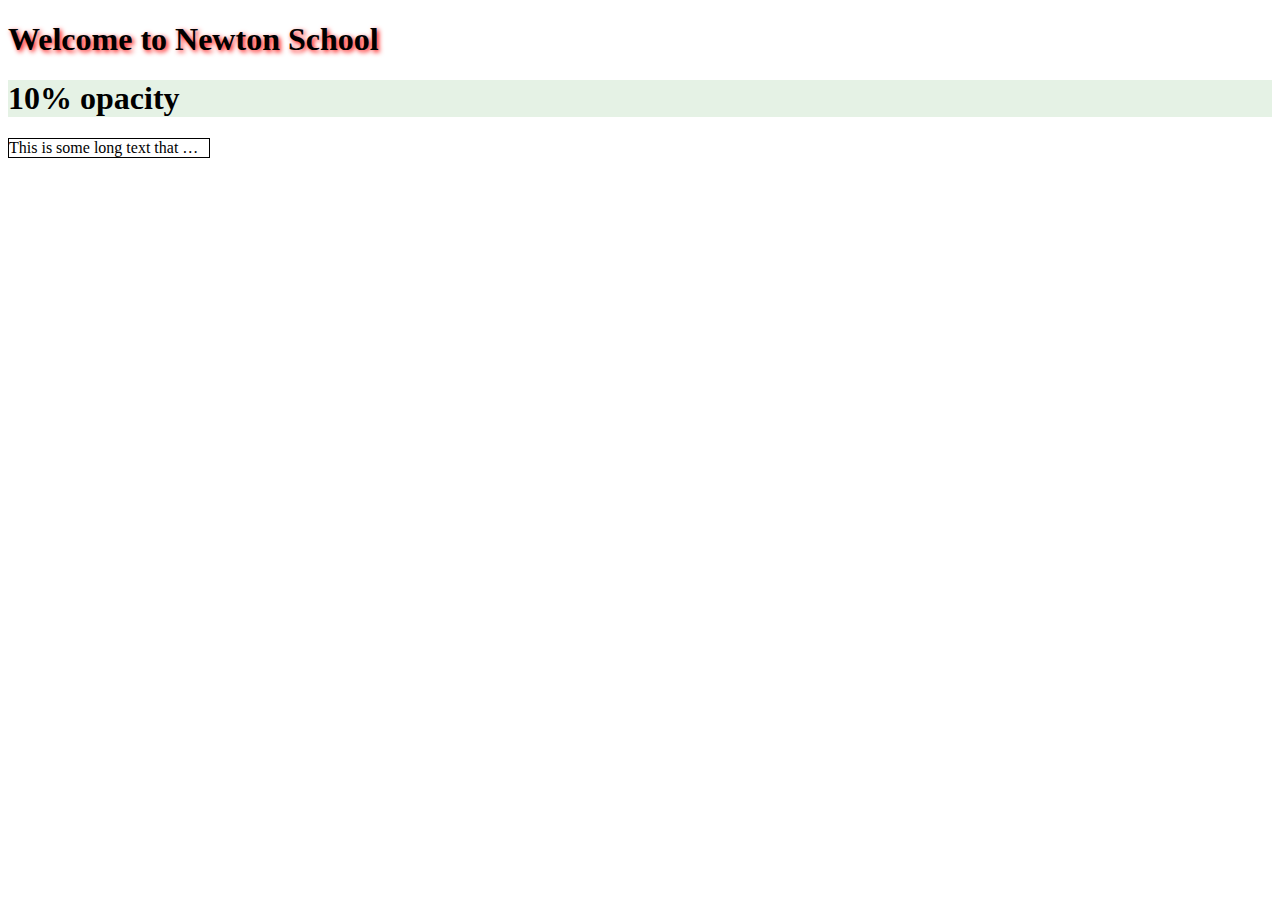
<file: Frontend/Assignments/CSS background shadow text /index.html>
<!DOCTYPE html>
<html lang="en">
<head>
    <meta charset="UTF-8">
    <meta name="viewport" content="width=device-width, initial-scale=1.0">
    <title>Document</title>
    <link rel="stylesheet" href="style.css">
</head>
<body>
    <h1 id="text1">Welcome to Newton School</h1>

    <div id="text2">
      <h1>10% opacity</h1>
    </div>
    <div id="text3">
      This is some long text that will not fit in the box 
    </div>
</body>
</html>
</file>
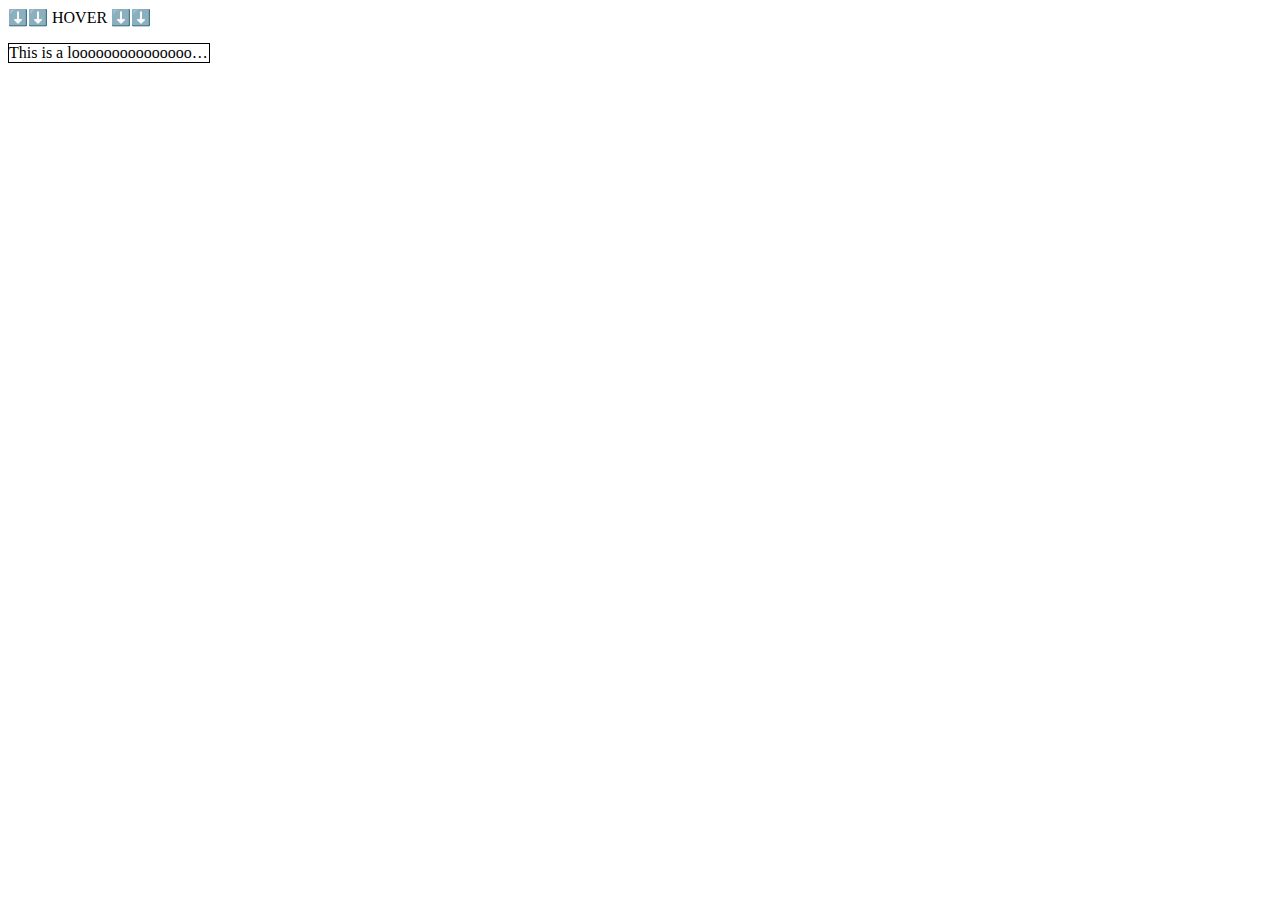
<file: Frontend/Assignments/CSS Selectors and Text Effect/index.html>
<!DOCTYPE html>
<html lang="en">
<head>
    <meta charset="UTF-8">
    <meta name="viewport" content="width=device-width, initial-scale=1.0">
    <title>Document</title>
    <link rel="stylesheet" href="style.css">
</head>
<body>
    <div>
        <p class="long-para">
            This is a loooooooooooooooooooong text! This will not fit in this box.
        </p>
    </div>
</body>
</html>
</file>
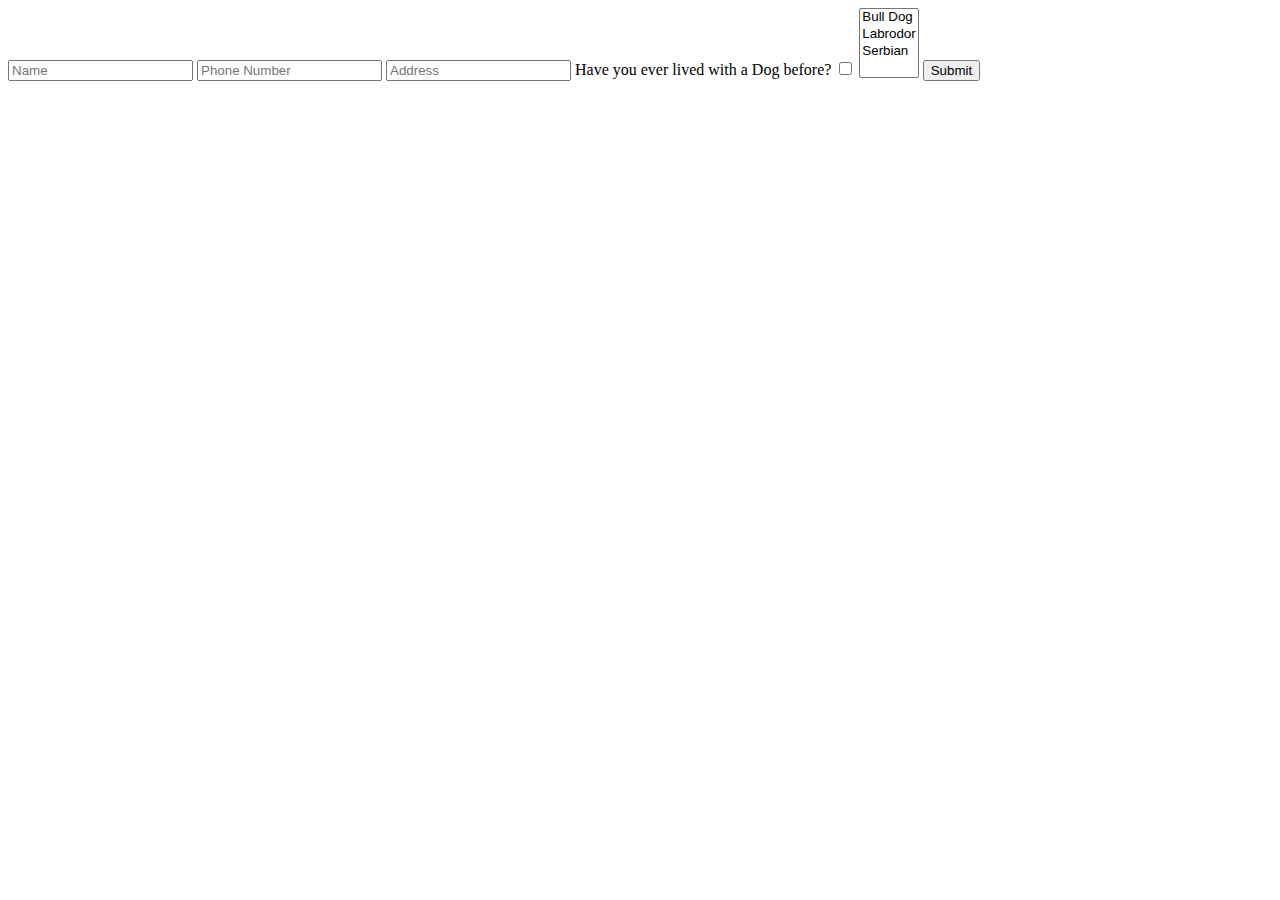
<file: Frontend/Assignments/Dog Adaptation/index.html>
<!DOCTYPE html>
<html lang="en">
<head>
    <meta charset="UTF-8">
    <meta name="viewport" content="width=device-width, initial-scale=1.0">
    <title>Dog Adaptation</title>
</head>
<body>
    
<form>

    <input type="text" id="name" placeholder="Name" name="name"> 
    <input type="text" id="phone" placeholder="Phone Number" name="phone">
    <input type="text" id="address" placeholder="Address" name="address">
    Have you ever lived with a Dog before? <input type="checkbox" id="checkbox" value="Have you ever lived with a Dog before?">
    <select id="multiSelect" name="multiSelect" multiple >
        <option value="bulldog">Bull Dog</option>
        <option value="Labrodor">Labrodor</option>
        <option value="Serbian">Serbian</option>
    </select>

    <input type="submit" value="Submit" id="submit">





</form>
</body>
</html>
</file>
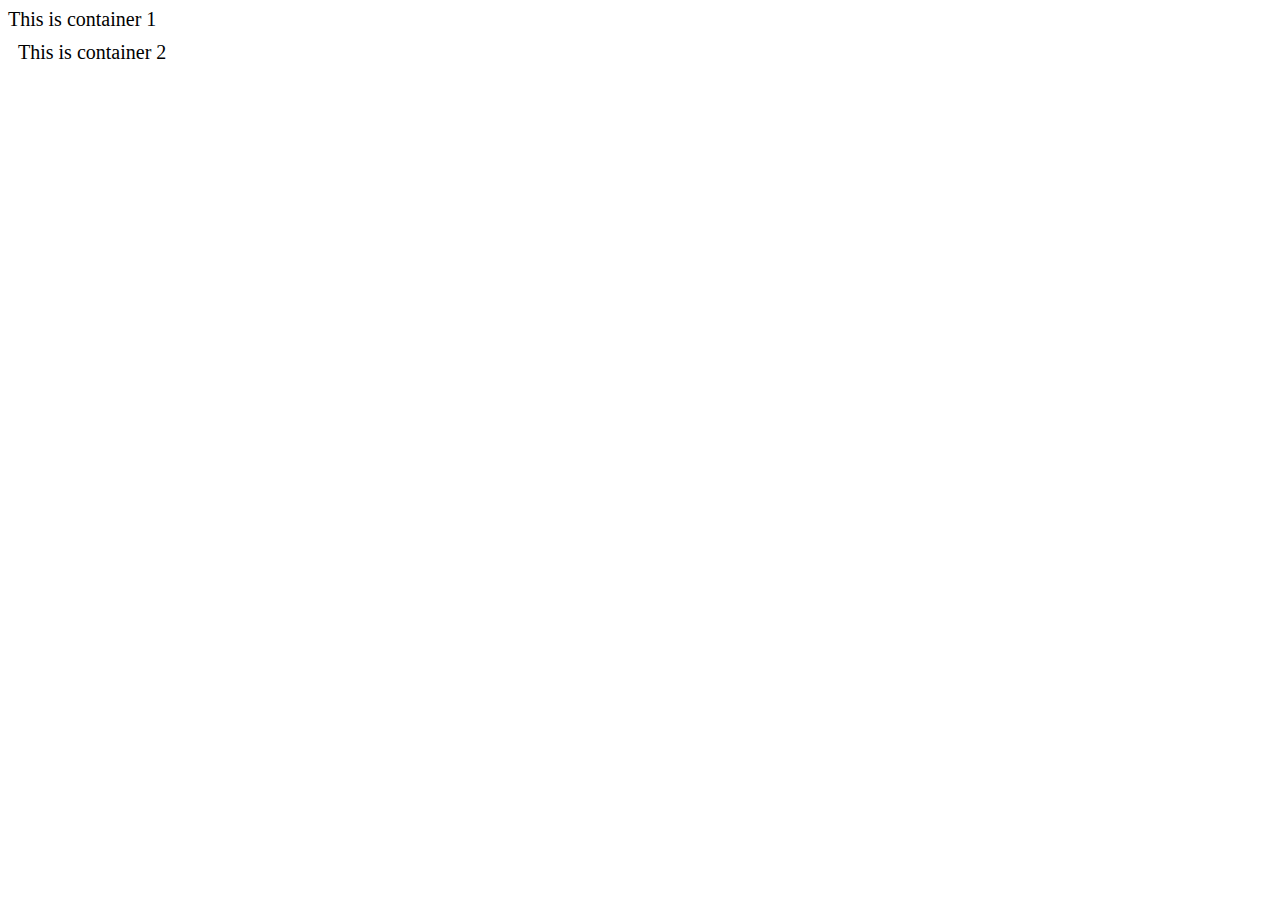
<file: Frontend/Assignments/Position the Container/index.html>
<!DOCTYPE html>
<html lang="en">
<head>
    <meta charset="UTF-8">
    <meta name="viewport" content="width=device-width, initial-scale=1.0">
    <title>Document</title>
    <link rel="stylesheet" href="style.css">
</head>
<body>
    <span class="container1">This is container 1</span>
<span class="container2">This is container 2</span>
</body>
</html>
</file>
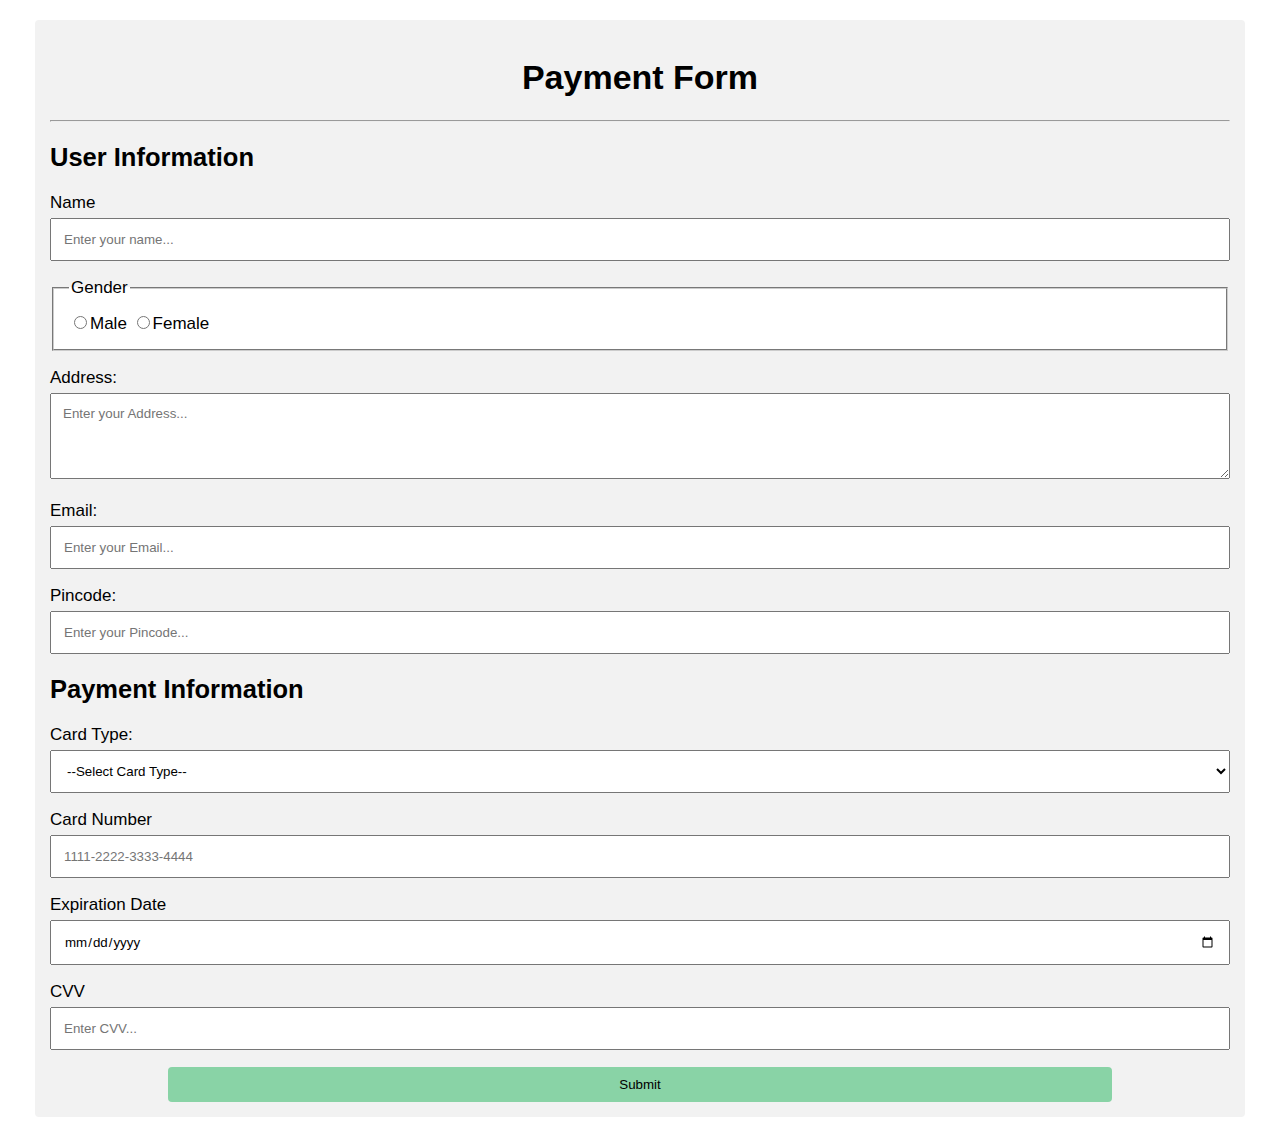
<file: Frontend/Assignments/Style the Payment Form/index.html>
<!DOCTYPE html>
<html lang="en">
<head>
    <meta charset="UTF-8">
    <meta name="viewport" content="width=device-width, initial-scale=1.0">
    <title>Document</title>
    <link rel="stylesheet" href="style.css">
</head>
<body>
    <form action=" " class="container">
        <h1>Payment Form</h1>
        <hr>
        <h2>User Information</h2>
        <label for="name">Name</label>
        <input type="text" id="name" name="name" placeholder="Enter your name..."required>
        <p></p>
        <fieldset>
            <legend>Gender</legend>
            <input type="radio" value="male" name="gender">Male
            <input type="radio" value="female" name="gender">Female
        </fieldset>
        <p><label>Address: <textarea rows="4" col="7" id="textarea" name="address" placeholder="Enter your Address..."></textarea></label></p>
        <p><label>Email: <input type="email" placeholder="Enter your Email..." name="email"></label> <br></p>
        <p><label>Pincode: <input type="number" placeholder="Enter your Pincode..." name="Pincode"></label></p>
        <h2>Payment Information</h2>
        <p>
            <label> Card Type:
                <select>
                    <option value="">--Select Card Type--</option>
                    <option value="VISA" name="Card Type">VISA</option>
                    <option value="Mastercard" name="Card Type">Mastercard</option>
                </select>
            </label>
        </p>
        <p><label>Card Number <input type="number" placeholder="1111-2222-3333-4444" name="Card Number" required></label></p>
        <p><label>Expiration Date <input type="date" id="expDate" name="expiryDate"></label></p>
        <p><label>CVV <input type="password" id="password" placeholder="Enter CVV..." name="CVV"></label></p>
        <input type="submit" value="Submit" class="submitButton">
    </form>
</body>
</html>
</file>
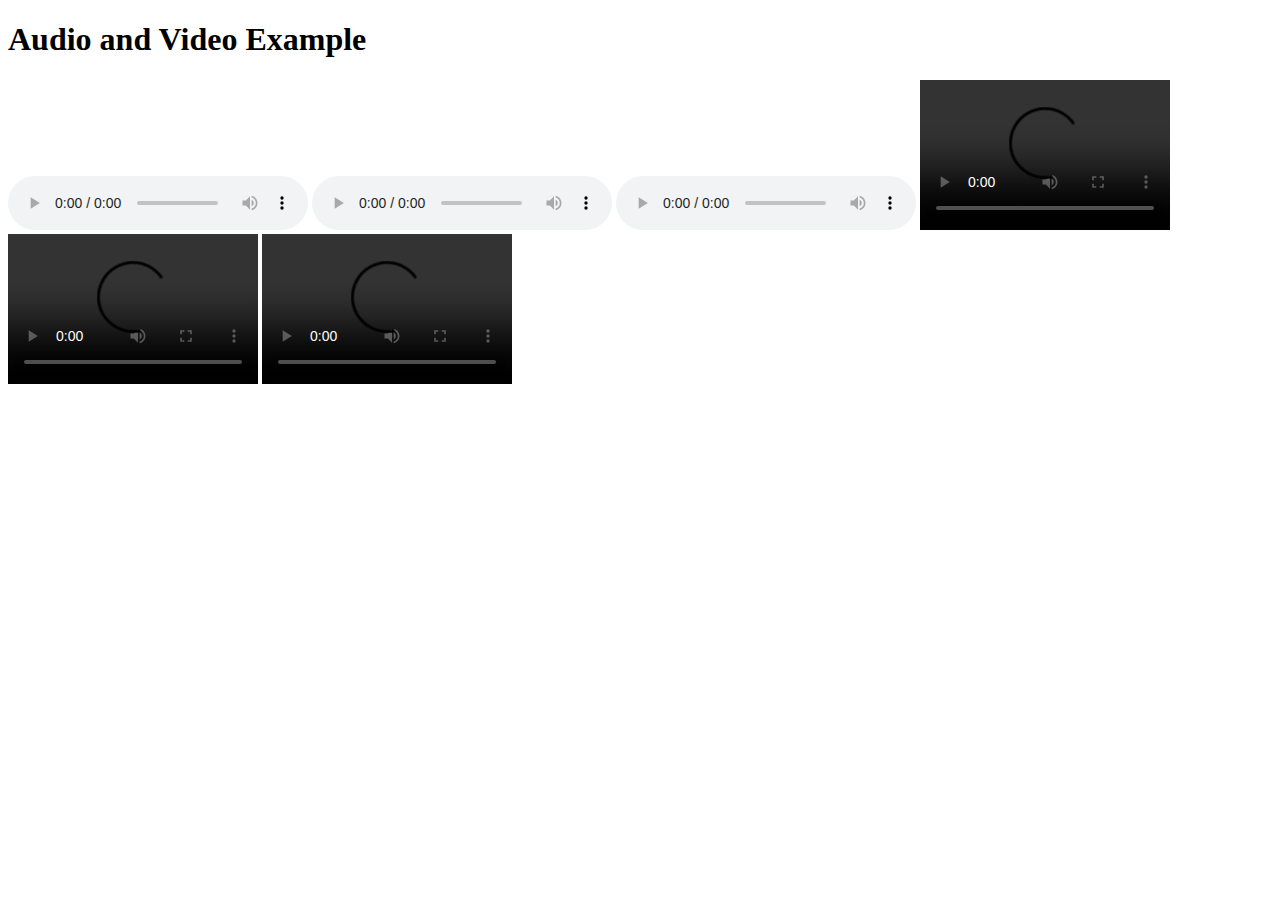
<file: Frontend/FundamentalsOfWebdevelopement/Day3/index.html>
<!DOCTYPE html>
<html lang="en">
<head>
    <meta charset="UTF-8">
    <meta name="viewport" content="width=device-width, initial-scale=1.0">
    <title>Audio and Video Page</title>
</head>
<body>
    <h1>Audio and Video Example</h1>

    <!-- Audio Tag for "Let Her Go" -->
    <audio controls loop autoplay>
        <source src="https://raw.githubusercontent.com/Newton-School/audio-video-HTML-cypress-boilerplate/main/public/Let%20Her%20Go.mp3" type="audio/mp3">
        Your browser does not support the audio element.
    </audio>

    <!-- Audio Tag for "Perfect" -->
    <audio controls loop autoplay>
        <source src="https://raw.githubusercontent.com/Newton-School/audio-video-HTML-cypress-boilerplate/main/public/Perfect%20.mp3" type="audio/mp3">
        Your browser does not support the audio element.
    </audio>

    <!-- Audio Tag for "Senorita" -->
    <audio controls loop autoplay>
        <source src="https://raw.githubusercontent.com/Newton-School/audio-video-HTML-cypress-boilerplate/main/public/Senorita.mp3" type="audio/mp3">
        Your browser does not support the audio element.
    </audio>

    <!-- Video Tag for "Endgame" -->
    <video controls loop autoplay width="250px">
        <source src="https://raw.githubusercontent.com/Newton-School/audio-video-HTML-cypress-boilerplate/main/public/endgame.mp4" type="video/mp4">
        Your browser does not support the video element.
    </video>

    <!-- Video Tag for "Ghoul" -->
    <video controls loop autoplay width="250px">
        <source src="https://raw.githubusercontent.com/Newton-School/audio-video-HTML-cypress-boilerplate/main/public/ghoul.mp4" type="video/mp4">
        Your browser does not support the video element.
    </video>

    <!-- Video Tag for "Tenet" -->
    <video controls loop autoplay width="250px">
        <source src="https://raw.githubusercontent.com/Newton-School/audio-video-HTML-cypress-boilerplate/main/public/tenet.mp4" type="video/mp4">
        Your browser does not support the video element.
    </video>
</body>
</html>
</file>
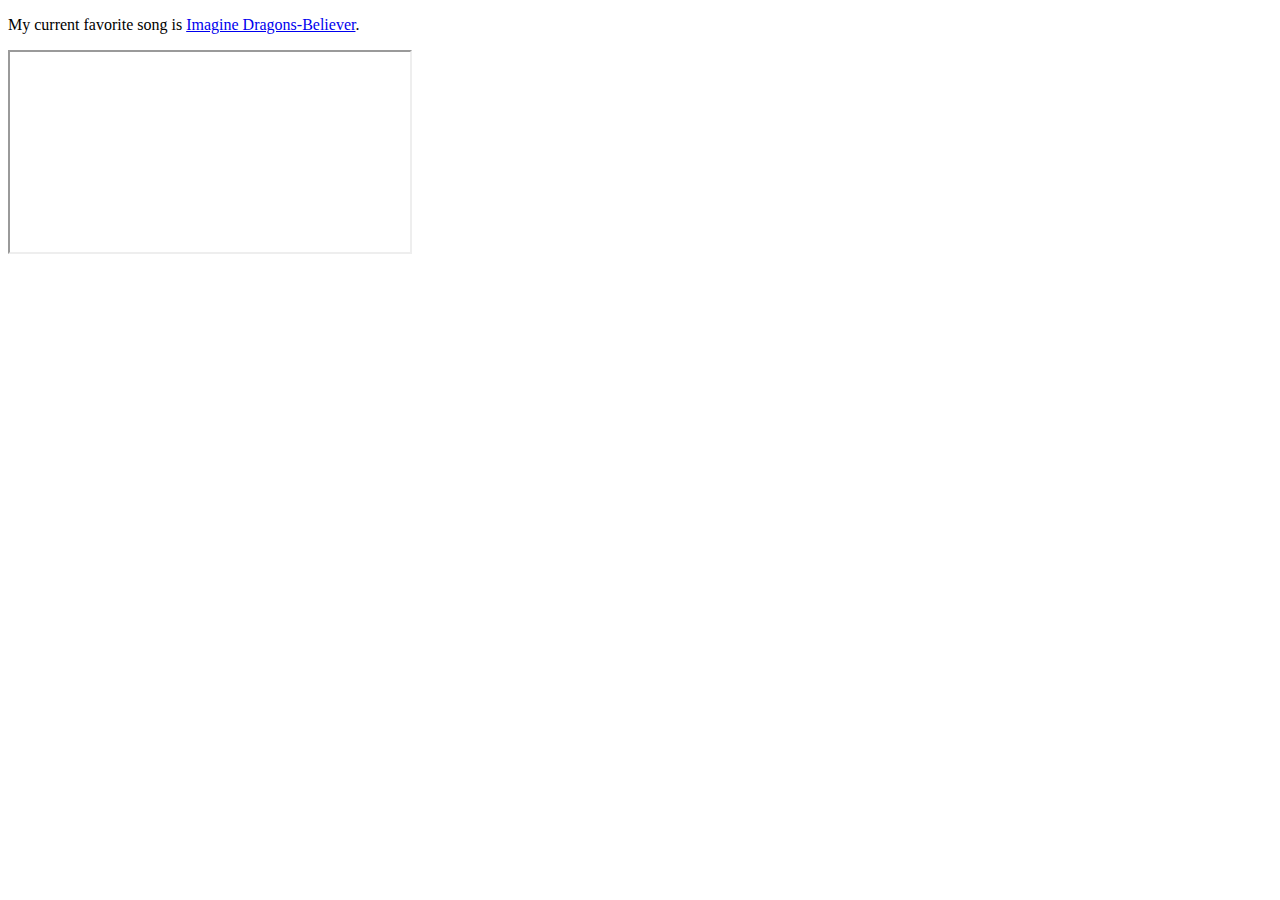
<file: Frontend/Html(FrontEnd)/2_Html_Elements_Tags/index.html>
<!-- html code goes here -->
<!DOCTYPE html>
<html lang="en">
<head>
    <meta charset="UTF-8">
    <meta name="viewport" content="width=device-width, initial-scale=1.0">
    <title>Favorite Song</title>
</head>
<body>
    <!-- box level  element div-->
    <div>
        <!--inline level anchor-->
        <p>My current favorite song is <a href="https://www.youtube.com/watch?v=7wtfhZwyrcc" target="_blank">Imagine Dragons-Believer</a>.</p>
        
        <!-- iframe block level-->
        <iframe src="https://en.wikipedia.org/wiki/Main_Page" width="400" height="200" ></iframe>
    </div>
</body>
</html>
</file>
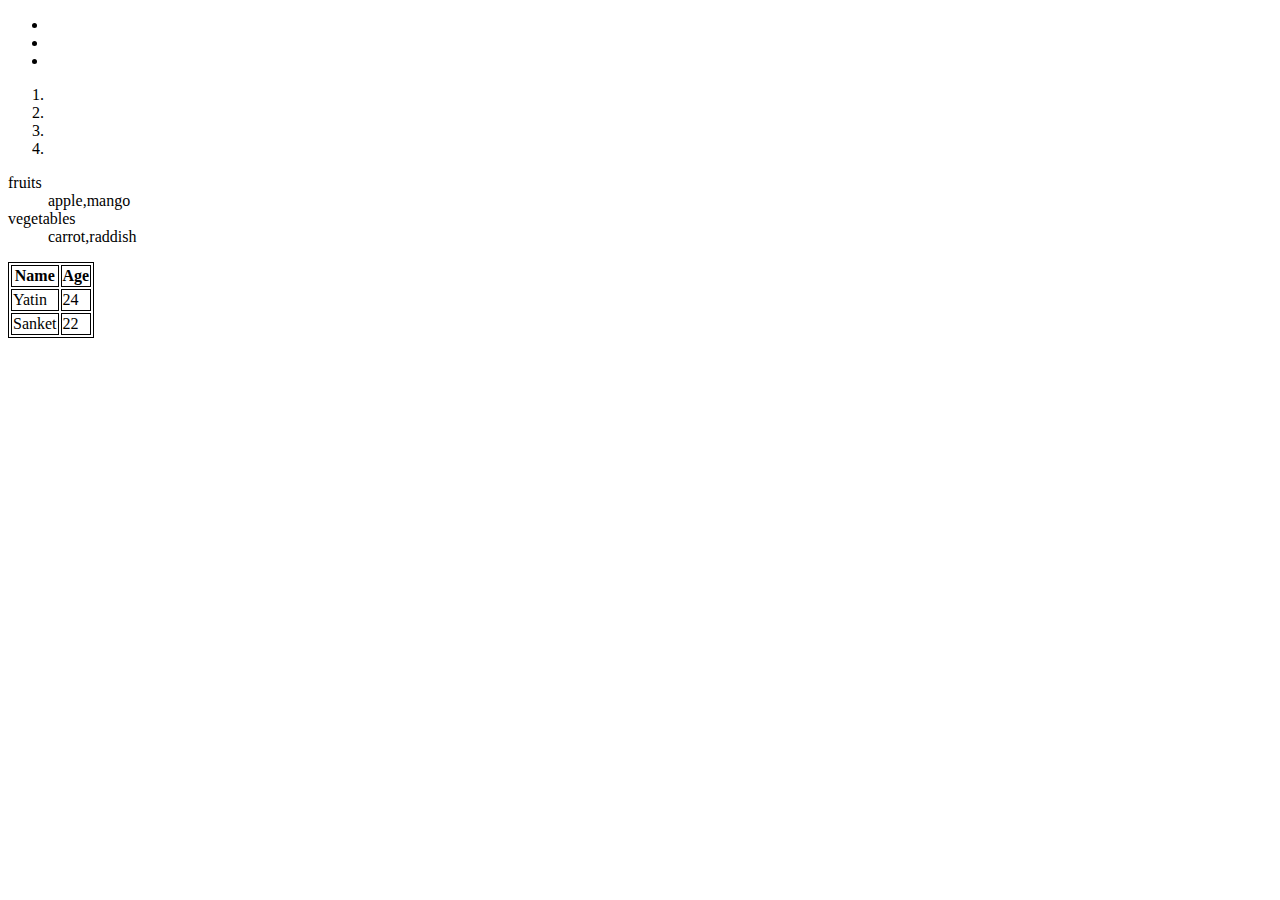
<file: Frontend/Html(FrontEnd)/3_Html_Table_tags/index.html>
<!DOCTYPE html>
<html lang="en">
<head>
    <meta charset="UTF-8">
    <meta name="viewport" content="width=device-width, initial-scale=1.0">
    <title>Document</title>
    <style>
        table, tr, td, th {
    border: 1px solid rgb(0,0,0);
}
    </style>
</head>
<body>
    
    <ul>
        <li></li>
        <li></li>
        <li></li>
    </ul>

    <ol>
        <li></li>
        <li></li>
        <li></li>
        <li></li>
    </ol>

    <dl>
        <dt>fruits</dt>
        <dd>apple,mango</dd>
        <dt>vegetables</dt>
        <dd>carrot,raddish</dd>
    </dl>

    <table >
          <tr>
            <th>Name</th>
            <th>Age</th>
          </tr>
          <tr>
            <td>Yatin</td>
            <td>24</td>
          </tr>
          <tr>
            <td>Sanket</td>
            <td>22</td>

          </tr>
    </table>
</body>
</html>
</file>
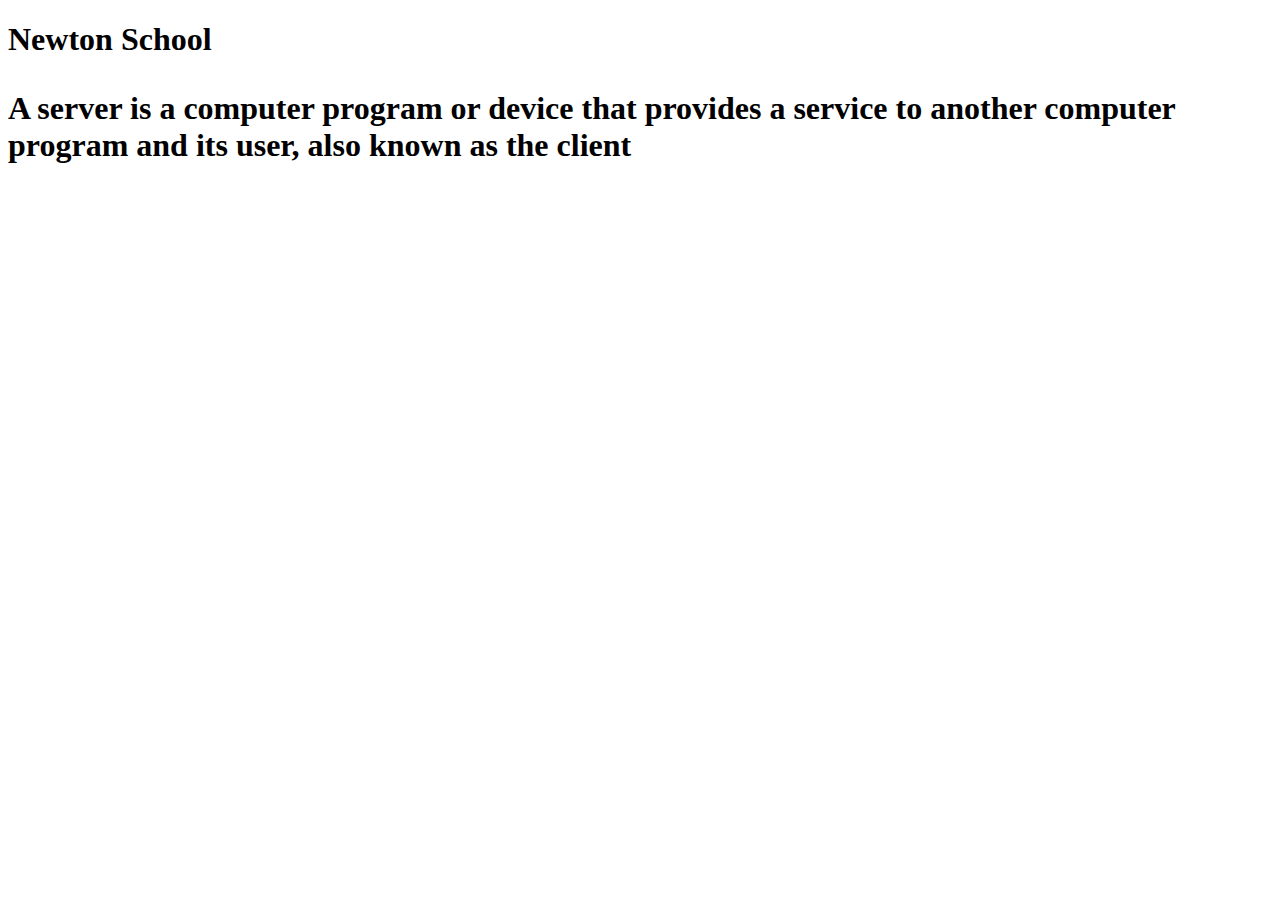
<file: Frontend/Html(FrontEnd)/1_Html_Introduction/Assignmen4-PostClass.html>
<!-- html code goes here -->
<!-- HTML Body Tag-->
<!DOCTYPE html>
<html>
    <head>
    </head>
    <body>
        <h1>Newton School<h1>
        <p>A server is a computer program or device that provides a service to another computer program and its user, also known as the client</p>
    </body>
</html>
</file>
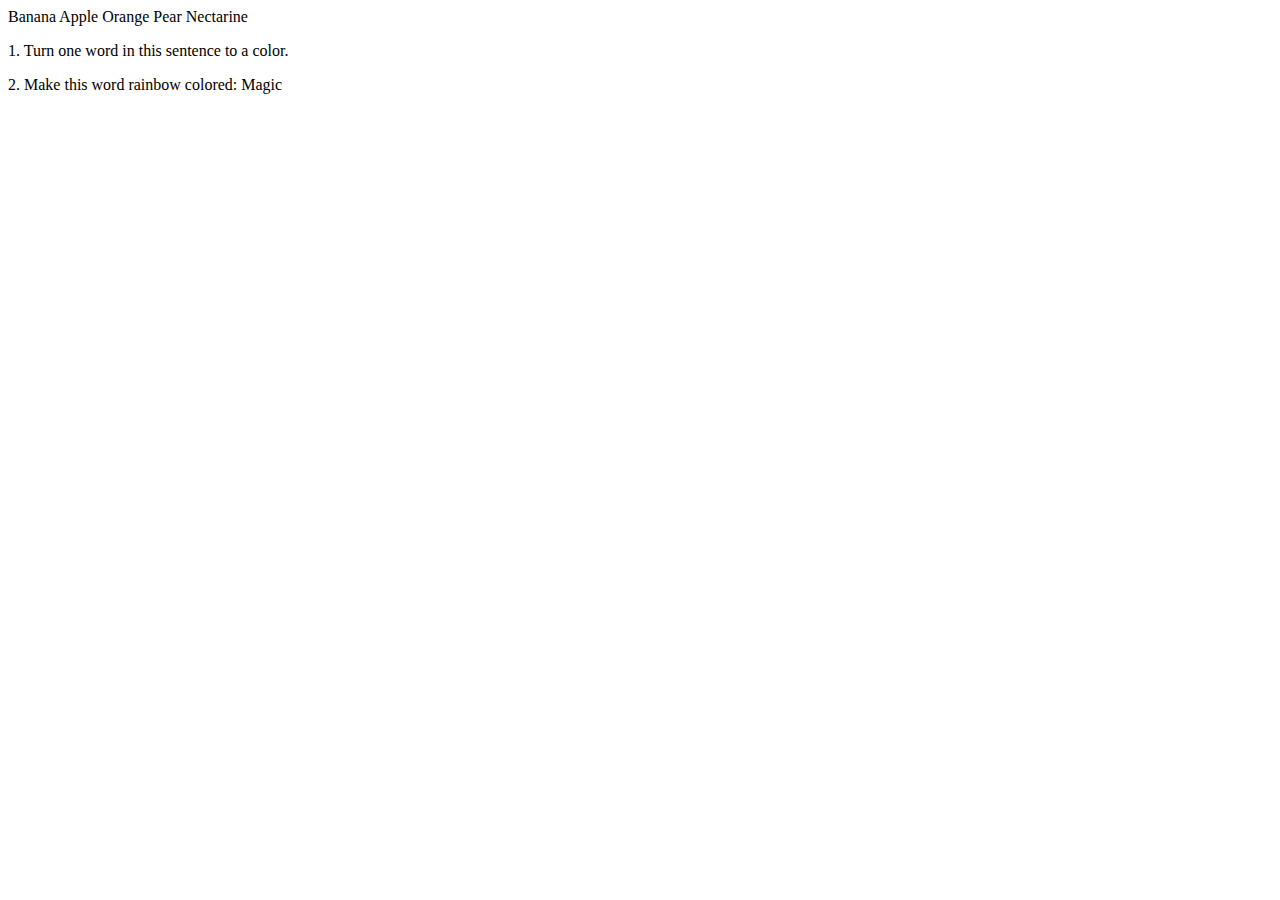
<file: Frontend/Html(FrontEnd)/1_Html_Introduction/Assignment2-InClass.html>
<!-- html code goes here -->
<!--Fruits -->
<!DOCTYPE html>
<html lang="en">
<head>
    <meta charset="UTF-8">
    <meta name="viewport" content="width=device-width, initial-scale=1.0">
    <title>Homepage</title>
    
</head>
<body>
    <div class="fruits">
        <span class="fruits-fruit">Banana</span>
        <span class="fruits-fruit">Apple</span>
        <span class="fruits-fruit">Orange</span>
        <span class="fruits-fruit">Pear</span>
        <span class="fruits-fruit">Nectarine</span>
    </div>
    <p>1. Turn one word in this sentence to a color.</p>
    <p>2. Make this word rainbow colored: Magic</p>
</body>
</html>
</file>
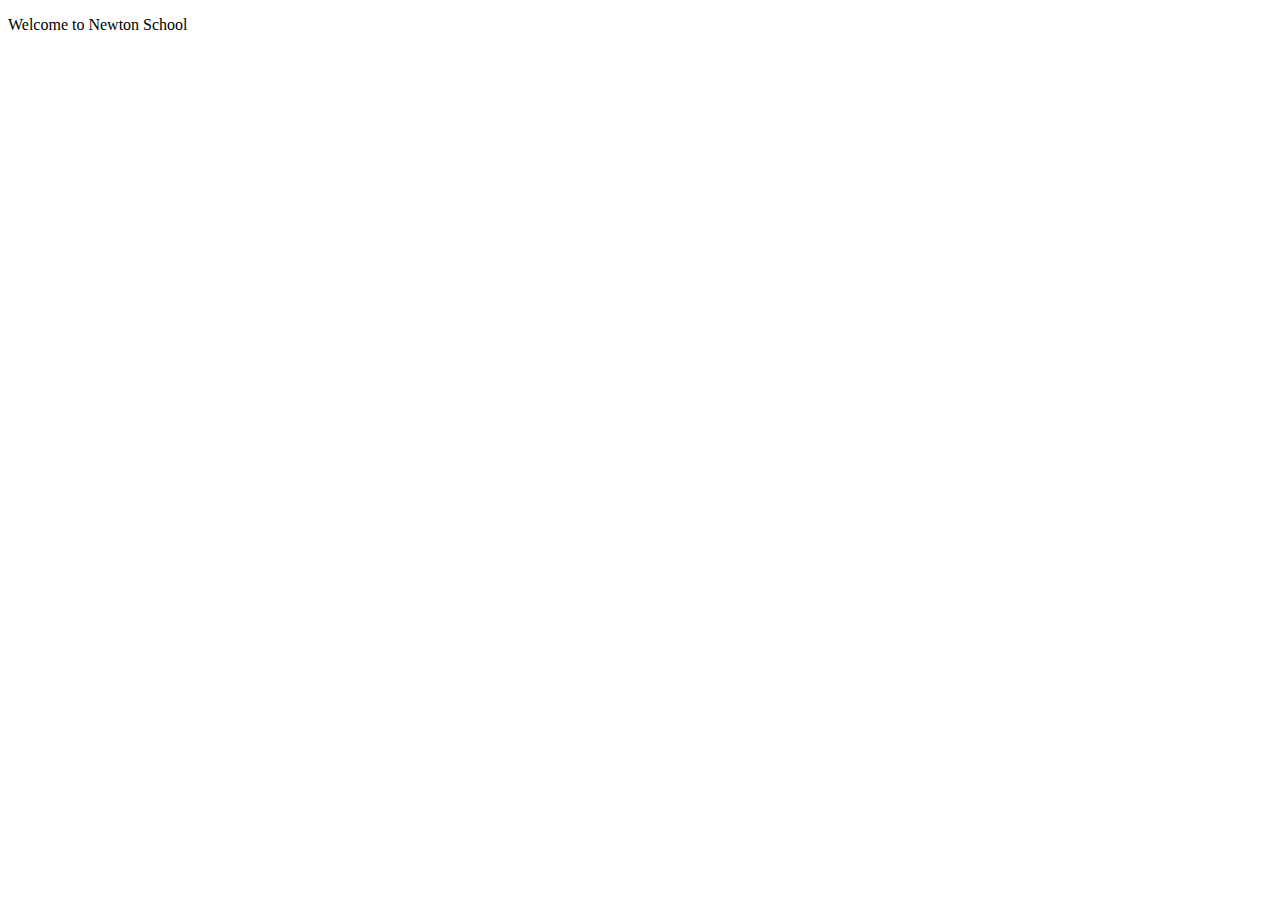
<file: Frontend/Html(FrontEnd)/1_Html_Introduction/Assignment3-PostClass.html>
<!-- html code goes here -->
<!--Newtons School HomePage.-->
<!DOCTYPE html>
<html>
    <head>
        <title>Newton School</title>
    </head>
    <body>
        <p>Welcome to Newton School</p>
    </body>
</html>
</file>
<file: Frontend/Assignments/CSS background shadow text /style.css>
#text1 {
    text-shadow: 2px 2px 5px red;
}

#text2 {
    background: rgb(0, 128, 0,0.1);
}

#text3 {
    white-space: nowrap;
    width: 200px;
    border: 1px solid #000000;
    overflow: hidden;
    text-overflow: ellipsis;
    
}
</file>
<file: Frontend/Assignments/CSS Selectors and Text Effect/style.css>
p.long-para {
    width: 200px;
    border: 1px solid;
    white-space: nowrap;
    /* Write your code here */
    overflow: hidden;
    text-overflow: ellipsis;
}

div::before{
    content: "⬇️⬇️ HOVER ⬇️⬇️";
    
}

p.long-para:hover{
   width: fit-content;
    }
</file>
<file: Frontend/Assignments/Position the Container/style.css>
body {
    font-size: 20px;
}

.container1{
    display: inline;
    /* position: relative; */
}      

.container2{
    display: block;
    position: relative;
    left: 10px;
    top: 10px;
}
</file>
<file: Frontend/Assignments/Style the Payment Form/style.css>
*{
    box-sizing: border-box;
}

body{
    font-family: Verdana, Geneva, Tahoma, sans-serif;
    margin: 15px 30px;
    font-size: 17px;
    padding: 5px;
}

/* Write your code here */
.container{
    padding: 15px;
    border-radius: 4px;
    background: rgb(242, 242, 242);
}

.container h1{
    text-align: center;
}

.container input[type="text"],input[type="email"],input[type="number"]
,input[type="password"],input[type="date"], select,textarea{
    width: 100%;
    padding: 12px;
    margin-top: 5px;
    font-family: Verdana, Geneva, Tahoma, sans-serif;

}


fieldset{
    background: rgb(255, 255, 255);
    padding: 15px;
    border-color: rgb(204, 204, 204);
}

input[type="submit"]{
    background: rgb(137, 211, 166);
    padding: 10px;
    margin-left: 10%;
    border: none;
    border-radius: 4px;
    width: 80%;
    cursor: pointer;
    font-family: Verdana, Geneva, Tahoma, sans-serif;
}
</file>
